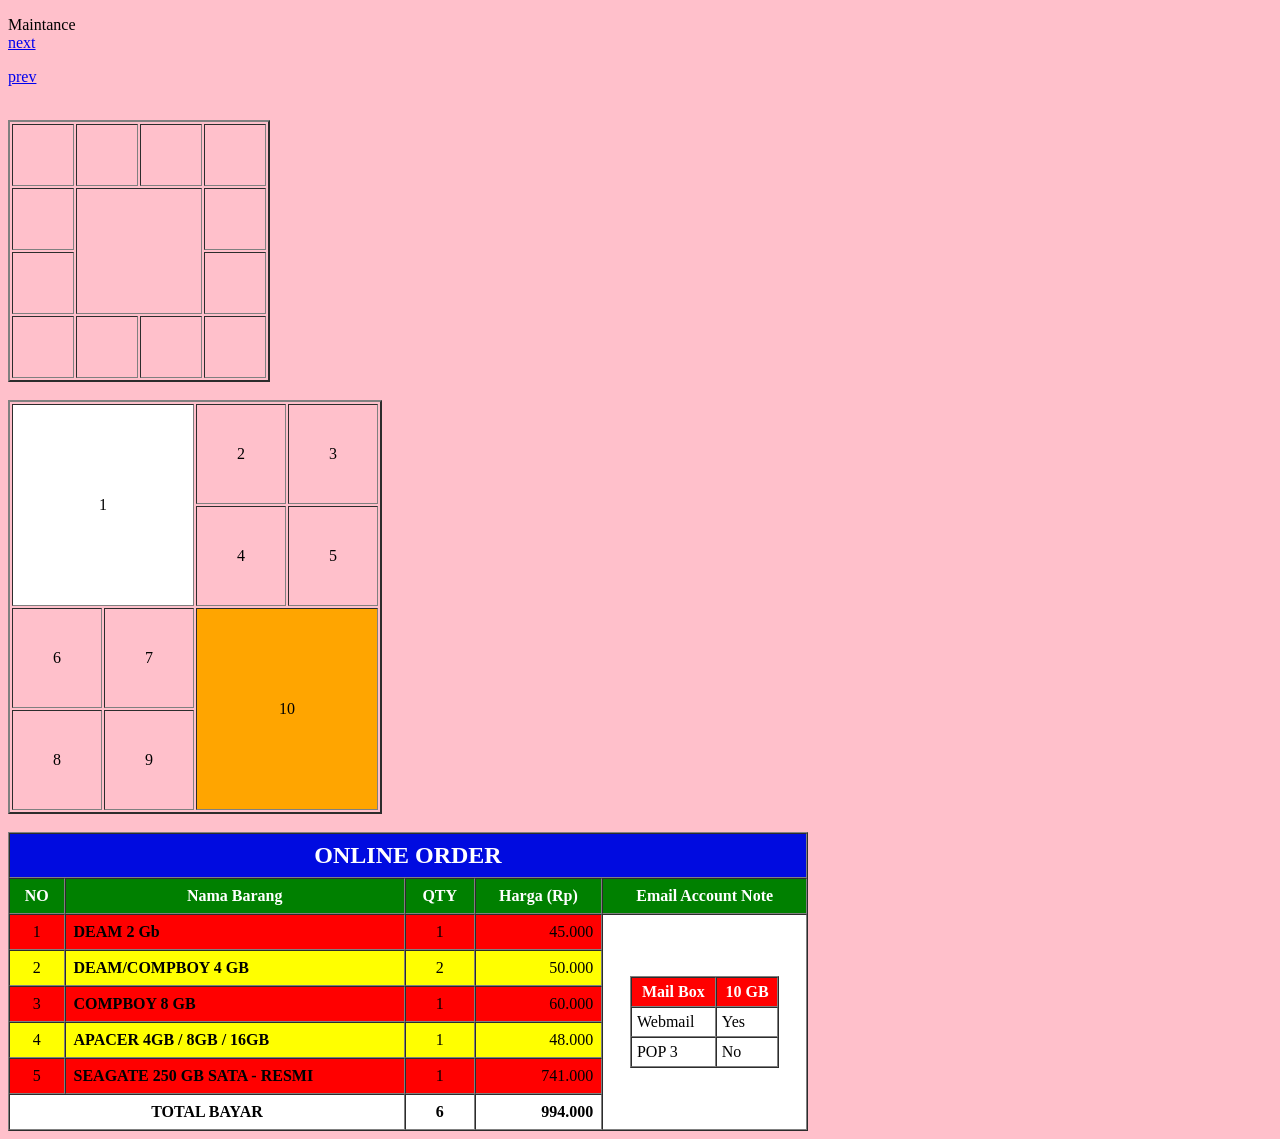
<file: web/halaman-dua.html>
<!DOCTYPE html>
<html lang="en">
<head>
    <meta charset="UTF-8">
    <meta name="viewport" content="width=device-width, initial-scale=1.0">
    <title>Nyb Store</title>
</head>
<body bgcolor="pink">
    <p> Maintance <br>
        <a href="page/halaman-tiga.html">next</a></p>
    <p><a href="latihan.html">prev</a></p> <br>
    <table border="2" cellpadding = "30"\>
        <tr>
            <td></td>
            <td></td>
            <td></td>
            <td></td>
        </tr>
        <tr>
            <td></td>
            <td colspan="2" rowspan="2"></td\>
            <td></td>
        </tr>
        <tr>
            <td></td>
            <td colspan="2"></td>
        </tr>
        <tr>
            <td></td>
            <td></td>
            <td></td>
            <td></td>
        </tr>
    </table> <br>

        <table border="2" cellpadding = "40"\>
        <tr>
            <td colspan="2" rowspan="2" bgcolor="white " align="center">1 </td>
            <td>2</td>
            <td>3</td>
        </tr>
        <tr>
            <td>4</td>
            <td>5</td>
        </tr>
        <tr>
            <td>6</td>
            <td>7</td>
            <td colspan="2" rowspan="2" bgcolor="orange" align="center">10</td>
        </tr>
        <tr>
            <td>8</td>
            <td>9</td>
        </tr>
    </table>
    
    <table border="1" cellspacing="0" cellpadding="8" width="800"> <br>
        <tr bgcolor="light blue" align="center">
            <th colspan="5">
                <font color="white" size="5"><b>ONLINE ORDER</b></font>
            </th>
        </tr>

        <tr bgcolor="green" align="center">
            <th><font color="white">NO</font></th>
            <th><font color="white">Nama Barang</font></th>
            <th><font color="white">QTY</font></th>
            <th><font color="white">Harga (Rp)</font></th>
            <th><font color="white">Email Account Note</font></th>
        </tr>


        <tr bgcolor="red">
            <td align="center">1</td>
            <td><b>DEAM 2 Gb</b></td>
            <td align="center">1</td>
            <td align="right">45.000</td>

            <td rowspan="6" bgcolor="white" align="center" valign="middle">
                
                <table border="1" cellspacing="0" cellpadding="5" width="80%">
                    <tr bgcolor="red" align="center">
                        <td><font color="white"><b>Mail Box</b></font></td>
                        <td><font color="white"><b>10 GB</b></font></td>
                    </tr>
                    <tr>
                        <td>Webmail</td>
                        <td>Yes</td>
                    </tr>
                    <tr>
                        <td>POP 3</td>
                        <td>No</td>
                    </tr>
                </table>

            </td>
        </tr>

        <tr bgcolor="yellow">
            <td align="center">2</td>
            <td><b>DEAM/COMPBOY 4 GB</b></td>
            <td align="center">2</td>
            <td align="right">50.000</td>
        </tr>

        <tr bgcolor="red">
            <td align="center">3</td>
            <td><b>COMPBOY 8 GB</b></td>
            <td align="center">1</td>
            <td align="right">60.000</td>
        </tr>

        <tr bgcolor="yellow">
            <td align="center">4</td>
            <td><b>APACER 4GB / 8GB / 16GB</b></td>
            <td align="center">1</td>
            <td align="right">48.000</td>
        </tr>

        <tr bgcolor="red">
            <td align="center">5</td>
            <td><b>SEAGATE 250 GB SATA - RESMI</b></td>
            <td align="center">1</td>
            <td align="right">741.000</td>
        </tr>

        <tr bgcolor="white"> 
            <td colspan="2" align="center"><b>TOTAL BAYAR</b></td>
            <td align="center"><b>6</b></td>
            <td align="right"><b>994.000</b></td>
        </tr>
    </table>
</body>
</html>
</file>
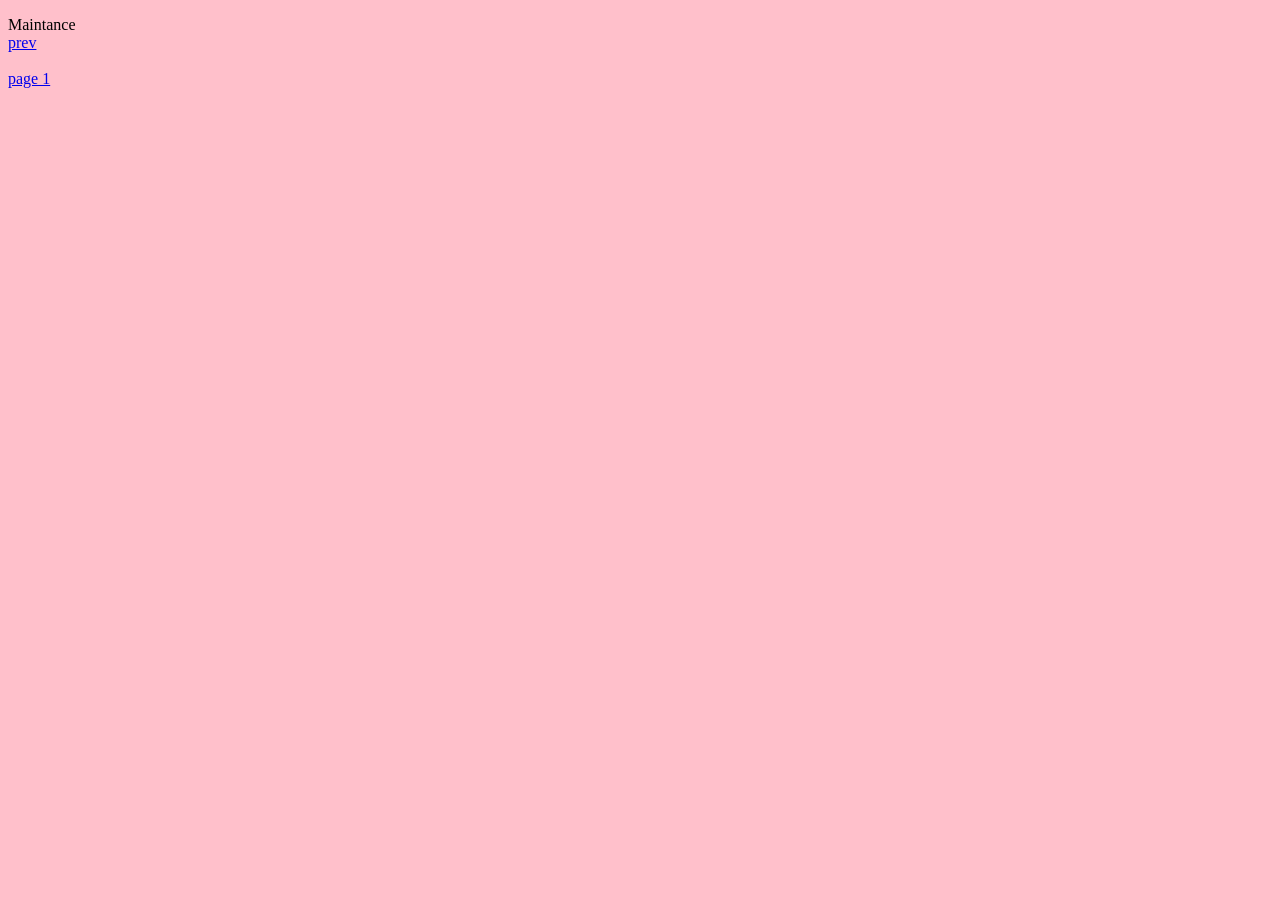
<file: web/page/halaman-tiga.html>
<!DOCTYPE html>
<html lang="en">
<head>
    <meta charset="UTF-8">
    <meta name="viewport" content="width=device-width, initial-scale=1.0">
    <title>Nyb Store</title>
</head>
<body bgcolor="pink">
    <p> Maintance <br>
        <a href="../halaman-dua.html">prev</a> <br><br>
        <a href="../latihan.html">page 1</a>
    </p>
</body>
</html>
</file>
